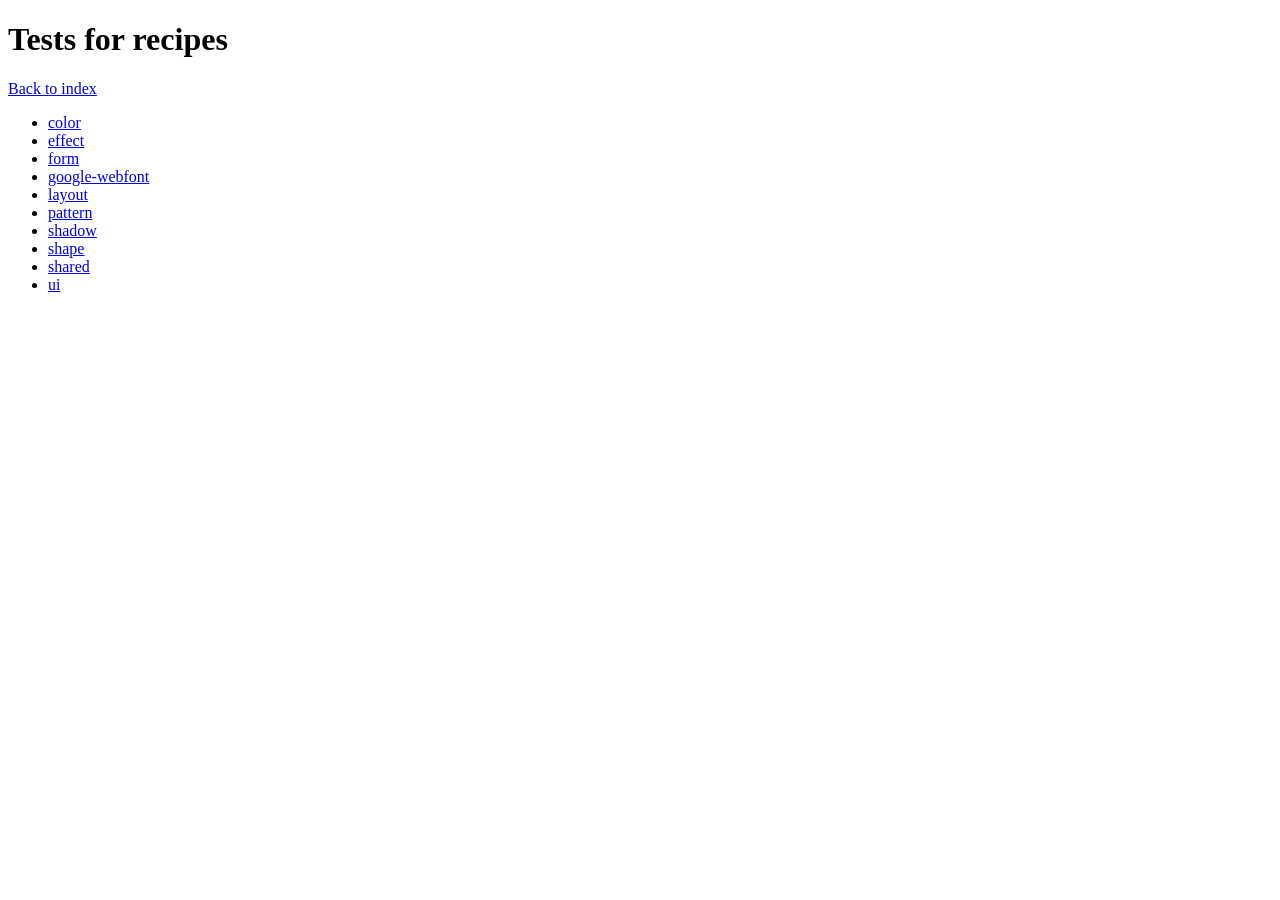
<file: NuvemSite/pkg/touch-2.4/resources/themes/vendor/compass-recipes/tests/recipes/index.html>
<!doctype html>
<h1>Tests for recipes</h1>

<a href="../">Back to index</a>

<ul>
    <li><a href="color">color</a></li>
    <li><a href="effect">effect</a></li>
    <li><a href="form">form</a></li>
    <li><a href="google-webfont">google-webfont</a></li>
    <li><a href="layout">layout</a></li>
    <li><a href="pattern">pattern</a></li>
    <li><a href="shadow">shadow</a></li>
    <li><a href="shape">shape</a></li>
    <li><a href="shared">shared</a></li>
    <li><a href="ui">ui</a></li>
</ul>
</file>
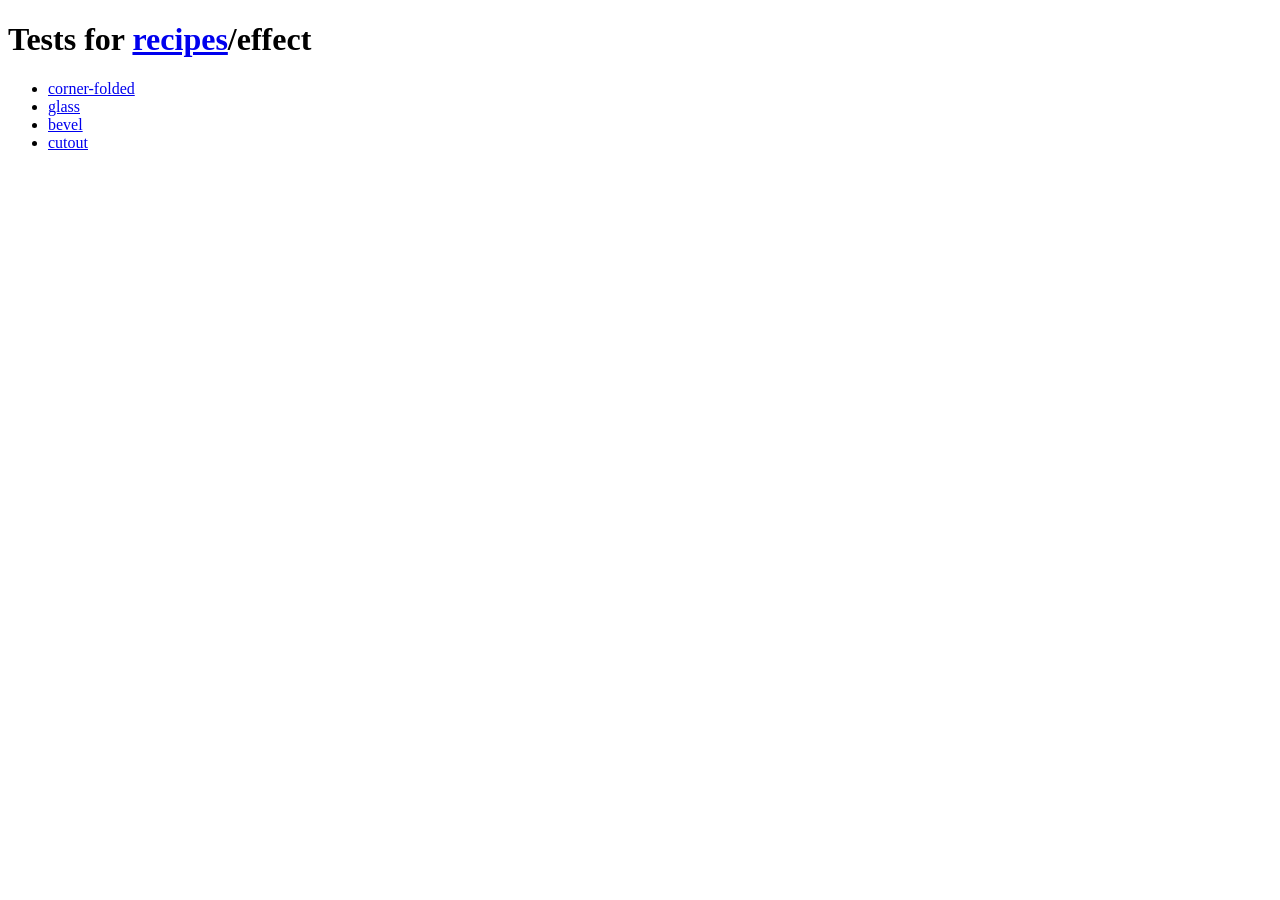
<file: NuvemSite/pkg/touch-2.4/resources/themes/vendor/compass-recipes/tests/recipes/effect/index.html>
<!doctype html>
<h1>Tests for <a href="../">recipes</a>/effect</h1>

<ul>
    <li><a href="corner-folded">corner-folded</a></li>
    <li><a href="glass">glass</a></li>
    <li><a href="bevel">bevel</a></li>
    <li><a href="cutout">cutout</a></li>

</ul>
</file>
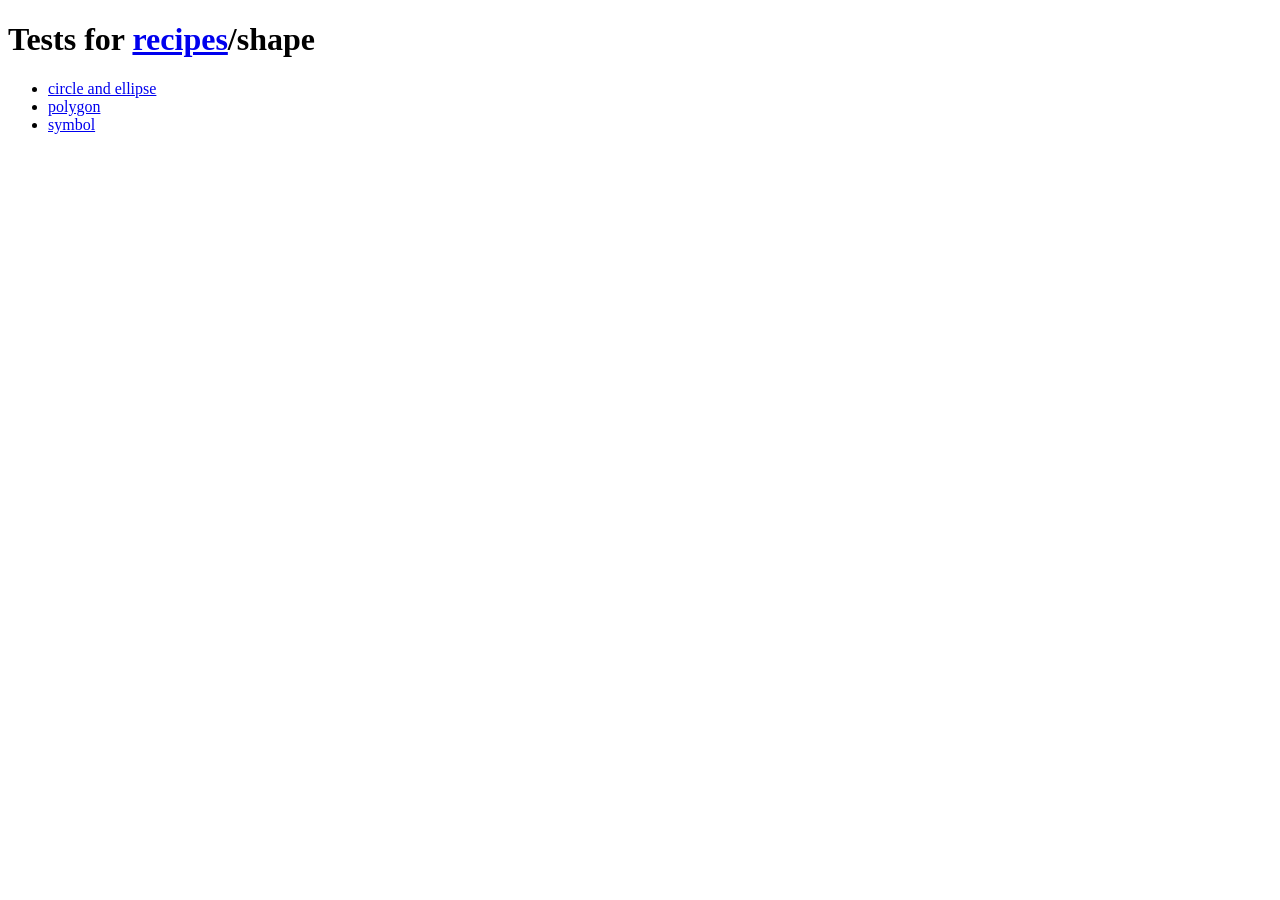
<file: NuvemSite/pkg/touch-2.4/resources/themes/vendor/compass-recipes/tests/recipes/shape/index.html>
<!doctype html>
<h1>Tests for <a href="../">recipes</a>/shape</h1>

<ul>
    <li><a href="ellipse">circle and ellipse</a></li>
    <li><a href="polygon">polygon</a></li>
    <li><a href="symbol">symbol</a></li>
</ul>
</file>
